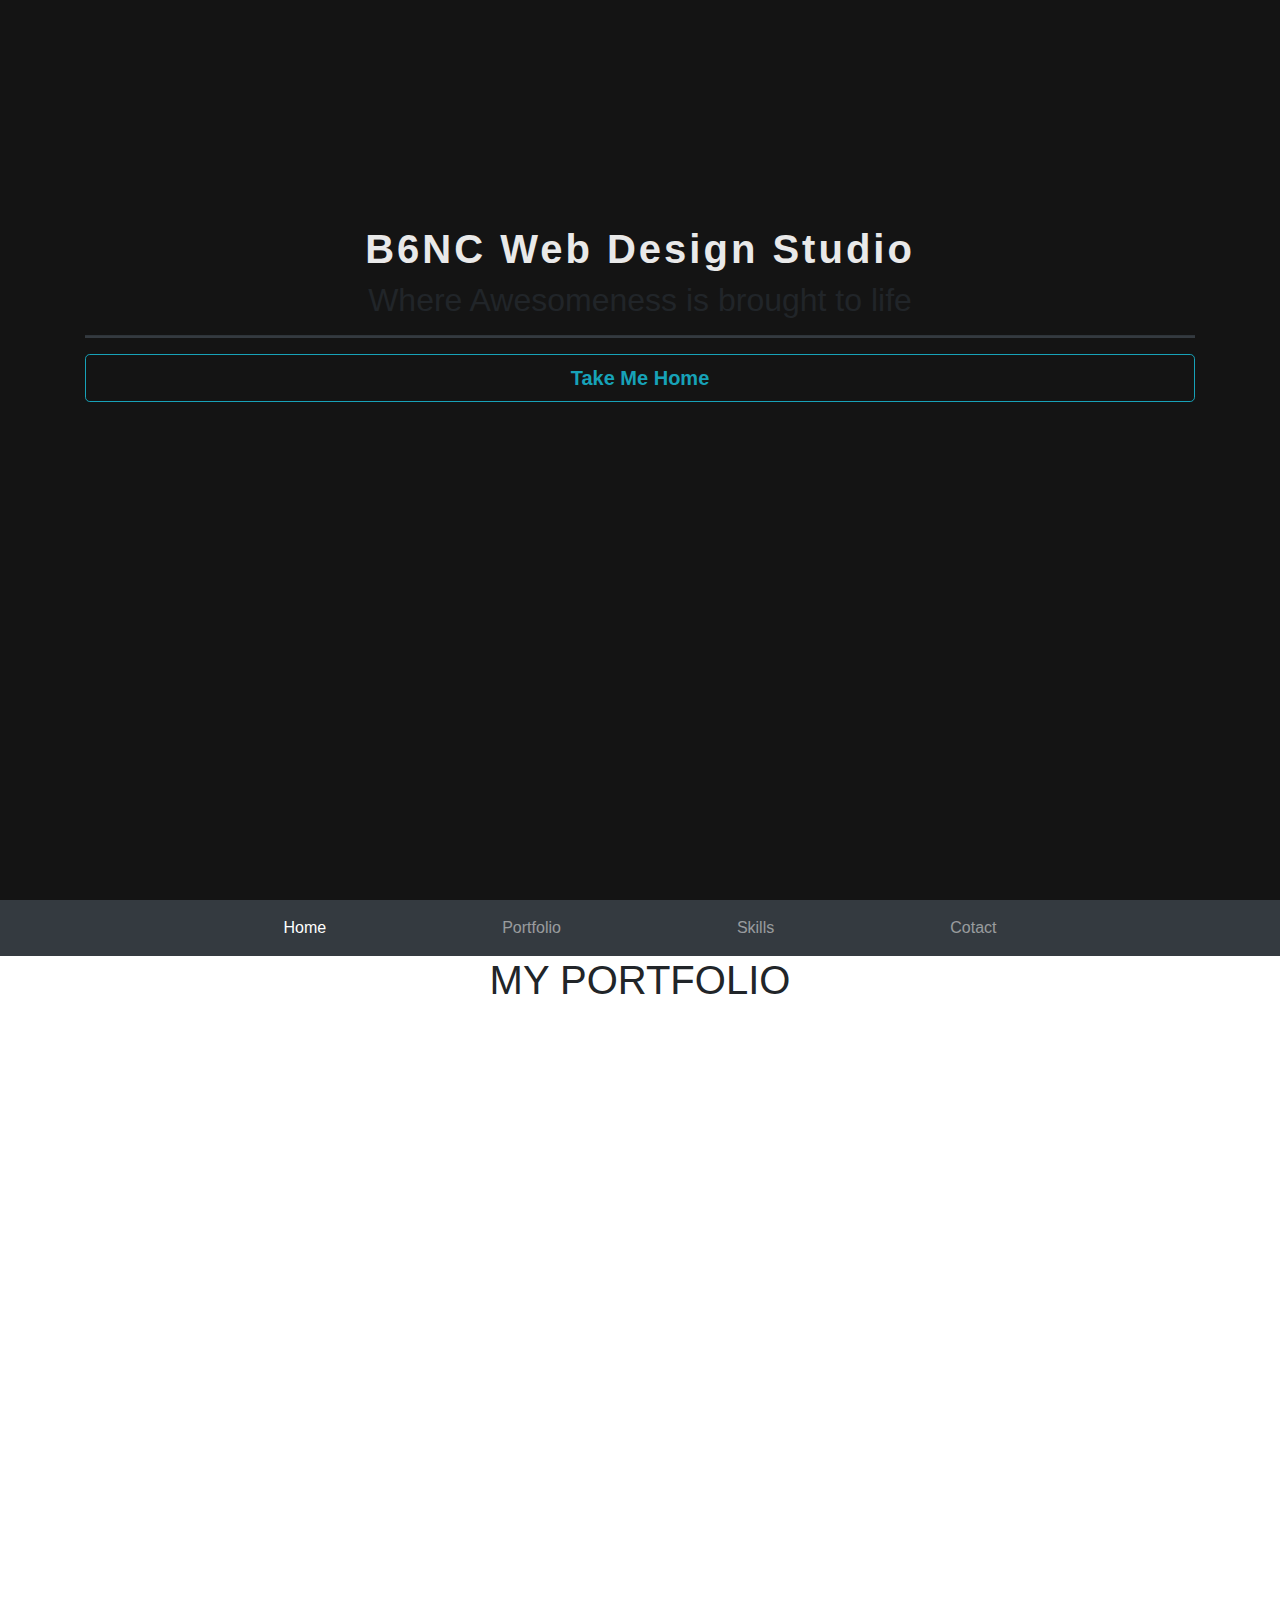
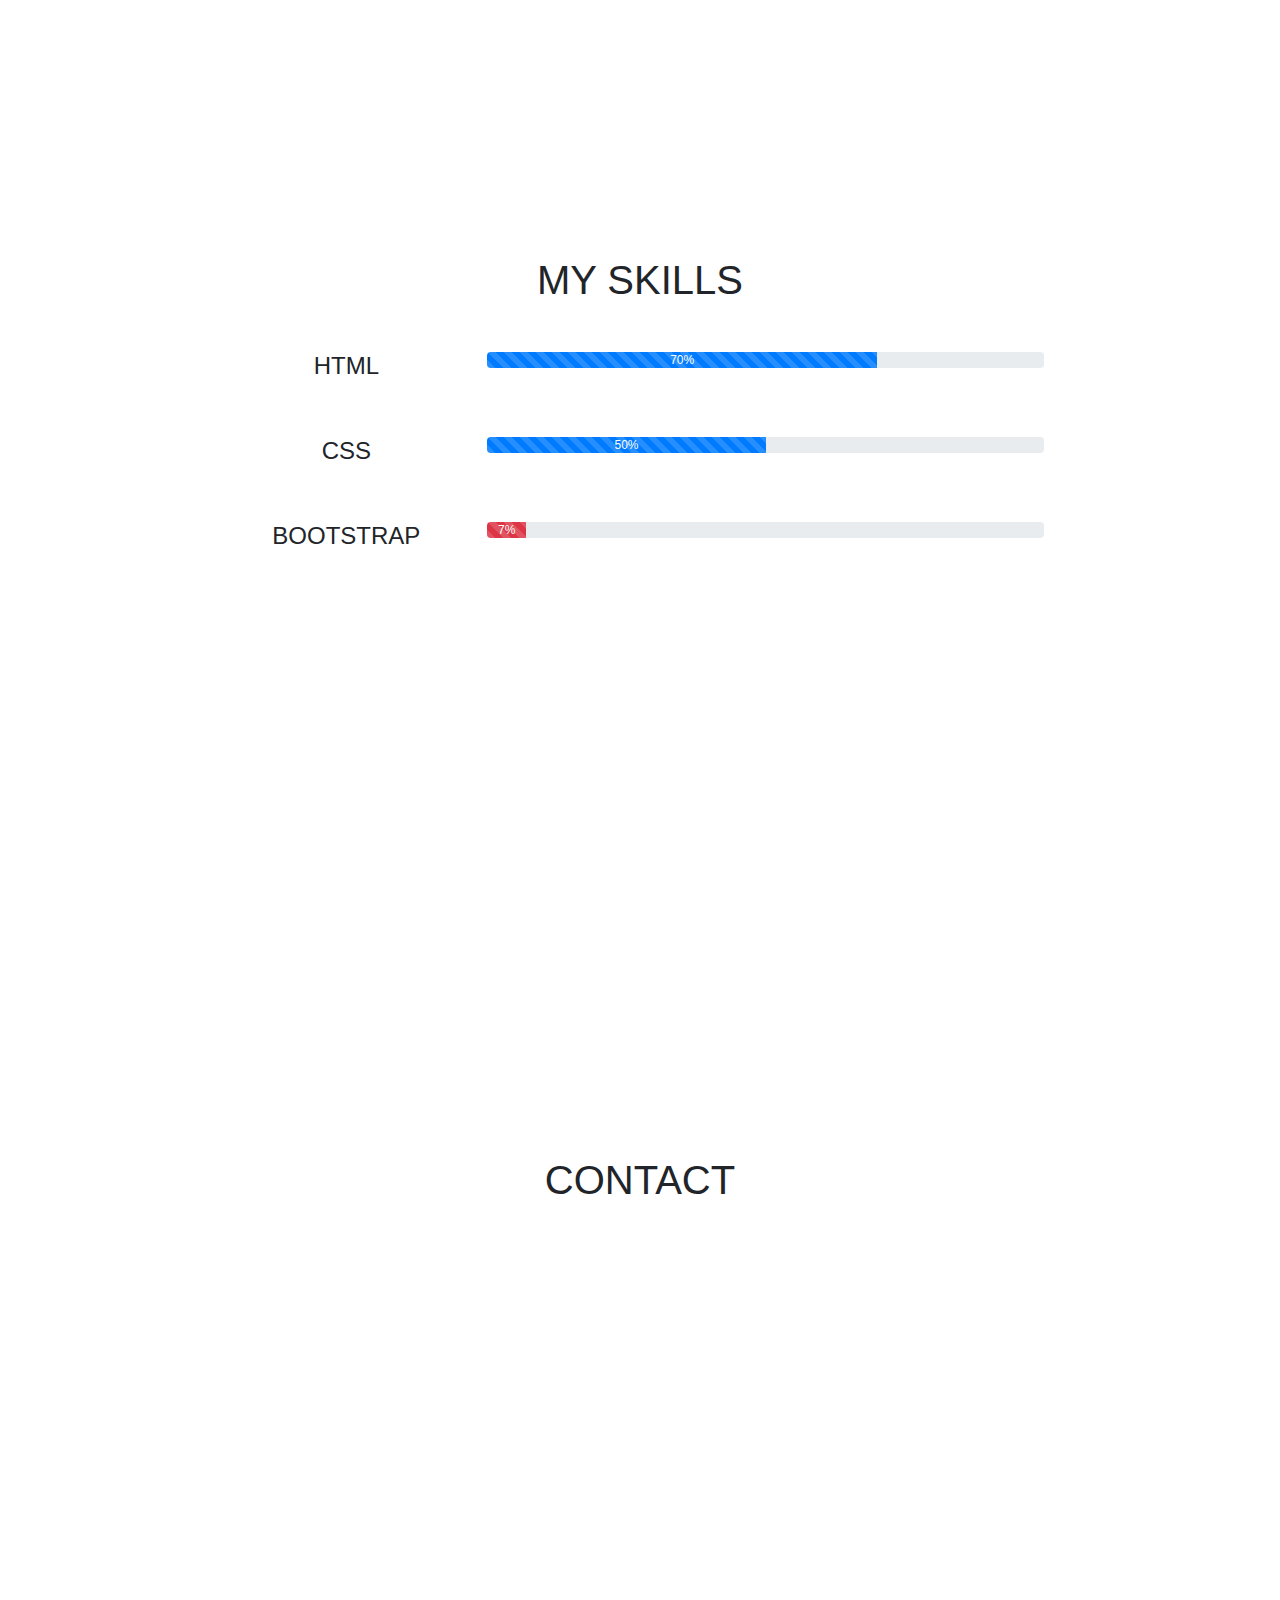
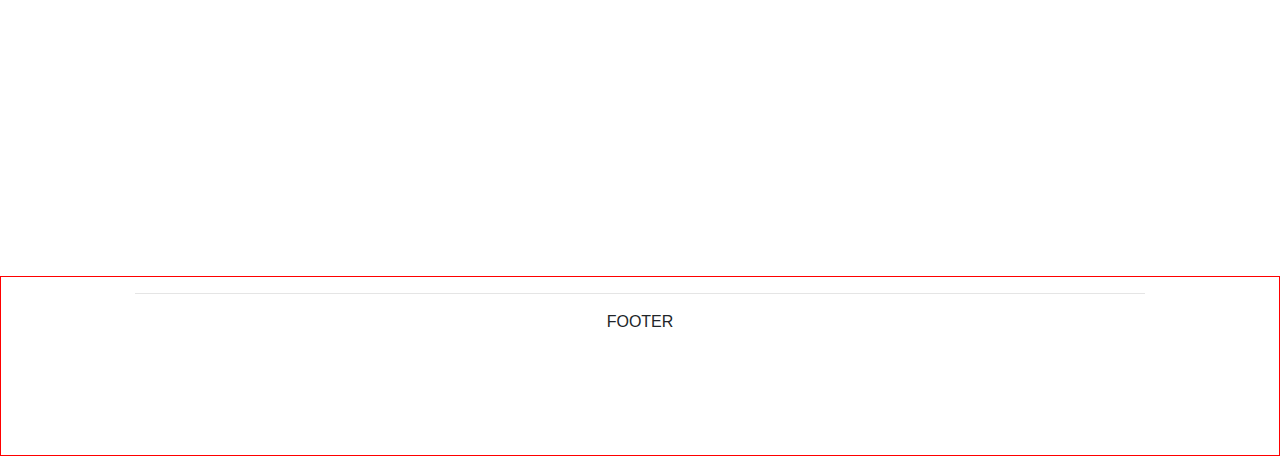
<file: index.html>
<!DOCTYPE html>
<html lang="en">
<head>
	<meta charset="utf-8">
	<meta name="viewport" content="width=device-width, initial scale=1.0, maximum-scale=1.0">
	<meta http-equiv="X-UA-Compatible" content="IE=Edge">

	<title>Portfolio (CODE ALONG!)</title>

	<!-- fontawesome -->
  <link rel="stylesheet" href="https://use.fontawesome.com/releases/v5.3.1/css/all.css" integrity="sha384-mzrmE5qonljUremFsqc01SB46JvROS7bZs3IO2EmfFsd15uHvIt+Y8vEf7N7fWAU" crossorigin="anonymous">

  <!-- animate css-->
  <link rel="stylesheet" href="assets/css/animate.css">
    
  <!-- boostrap css -->
  <link rel="stylesheet" href="assets/css/bootstrap.min.css">

  <!-- aos -->
  <link href="https://unpkg.com/aos@2.3.1/dist/aos.css" rel="stylesheet">

  <!-- external css -->
  <link rel="stylesheet" href="assets/css/style.css">


</head>
<body>

  <section id="jumbotron-landing">
    <div class="jumbotron">
      <div class="container">
        <h1 class="text-center">B6NC Web Design Studio</h1>
        <h2 class="text-center">Where Awesomeness is brought to life</h2>
        <hr class="bg-dark">
        <div class="link">
          <button class="btn btn-lg btn-block btn-outline-info" id="landing-btn">Take Me Home</button>
        </div>
      </div>
      <!-- end container -->
    </div> 
    <!-- end of jumbotron -->
  </section> 
  <!-- end landing page -->


  <!-- <div class="container-fluid mt-5">
    <div class="row" id="banner">
      <div class="col-lg-1"></div>
      <div class="col-lg-10 text-center">
        <a class="navbar-brand" href="#">Joyce P.</a>
      </div>
      <div class="col-lg-1"></div>
      </div>
    </div>
  </div> -->
 

  <nav class="navbar navbar-expand-lg navbar-expand-md sticky-top navbar-dark bg-dark">
      <button class="navbar-toggler" type="button" data-toggle="collapse" data-target=#navbar-nav>
        <span class="navbar-toggler-icon"></span>
      </button>

    <div class="collapse navbar-collapse" id="navbar-nav">
      <ul class="navbar-nav ml-auto mr-auto">

        <li class="nav-item active">
            <a class="nav-link" href="#landing-btn">Home</a>
        </li>

        <li class="nav-item" data-ios="margin-right">
          <a class="nav-link" href="#portfolio">Portfolio</a>
        </li>

        <li class="nav-item" data-aos="margin-left">
          <a class="nav-link" href="#skills">Skills</a>
        </li>


        <li class="nav-item">
          <a class="nav-link" href="#contact">Cotact</a>
        </li>

      </ul> 
    </div>
  </nav> <!-- end of nav -->

  <div class="row">
    <div class="col-lg-1"></div>
    <div class="col-lg-10">
      <div class="text-center animated rubberBand" id="portfolio">
        <h1>MY PORTFOLIO</h1>
      </div>
    </div>
  </div> <!-- end of row -->

  <div class="row">
    <div class="col-lg-1"></div>
    <div class="col-lg-10">
      <div class="text-center" id="skills">
        <h1 class="animated rubberBand">MY SKILLS</h1>
        <div class="container"> <!-- nested -->

          <div class="row mb-5 mt-5 animated fadeInLeft">
            <div class="col-lg-1"></div>
            <div class="col-lg-3">
              <h4>HTML</h4>
            </div>
            <div class="col-lg-7">
              <div class="progress">
                <div class="progress-bar progress-bar-striped" role="progressbar" style="width: 70%" aria-valuenow="10" aria-valuemin="0" aria-valuemax="100">70%</div>
              </div> <!-- end of html progress bar -->
            </div> <!-- end of html col -->
          </div> <!-- end of html row -->
          
          <div class="row mb-5 mt-5 animated fadeInRight">
            <div class="col-lg-1"></div>
            <div class="col-lg-3">
              <h4>CSS</h4>
            </div>
            <div class="col-lg-7">
              <div class="progress">
                <div class="progress-bar progress-bar-striped" role="progressbar" style="width: 50%" aria-valuenow="10" aria-valuemin="0" aria-valuemax="100">50%</div>
              </div> <!-- end of css progress bar -->
             </div> <!-- end of css col -->
          </div> <!-- end of css row -->

          <div class="row mb-5 mt-5 animated fadeInLeft">
            <div class="col-lg-1"></div>
            <div class="col-lg-3">
              <h4>BOOTSTRAP</h4>
            </div>
            <div class="col-lg-7">
              <div class="progress">
                <div class="progress-bar progress-bar-striped bg-danger" role="progressbar" style="width: 7%" aria-valuenow="10" aria-valuemin="0" aria-valuemax="100">7%</div>
              </div> <!-- end of bootstrap progress bar -->
            </div> <!-- end of bootstrap col -->
          </div> <!-- end of bootstrap row -->


        </div> <!-- end of nested container -->
      </div> <!-- end of skills -->
    </div> <!--  end of col for skills -->
  </div> <!-- end of main row for skills -->

  <div class="row">
    <div class="col-lg-1"></div>
    <div class="col-lg-10">
      <div class="text-center" id="contact">
        <h1 class="animated rubberBand">CONTACT</h1>
        









        </div>
      </div> <!-- end of contact -->
    </div> <!-- end of col for contact -->
  </div> <!-- end of contact row -->


  <div class="d-flex justify-content-center" id="footer">
    <div class="container-fluid">
      <div class="row">
        <div class="col-lg-1"></div>
        <div class="col-lg-10">
          <hr>
          <p class="text-center">FOOTER</p>
        </div> <!-- end of col for footer -->
        <div class="col-lg-1"></div>
      </div> <!-- end of row for footer -->
    </div>
  </div>

  

</div> <!-- end of portfolio -->

<!-- jquery first then popper then bootstrap js -->
<script type="text/javascript" src="assets/js/jquery-3.3.1.min.js"></script>
<script src="https://cdnjs.cloudflare.com/ajax/libs/popper.js/1.12.9/umd/popper.min.js" integrity="sha384-ApNbgh9B+Y1QKtv3Rn7W3mgPxhU9K/ScQsAP7hUibX39j7fakFPskvXusvfa0b4Q" crossorigin="anonymous"></script>

<!-- external boostrap js -->
<script type="text/javascript" src="assets/js/bootstrap.min.js"></script>

<!-- aos -->
<script src="https://unpkg.com/aos@2.3.1/dist/aos.js"></script>

</body>
</html>
</file>
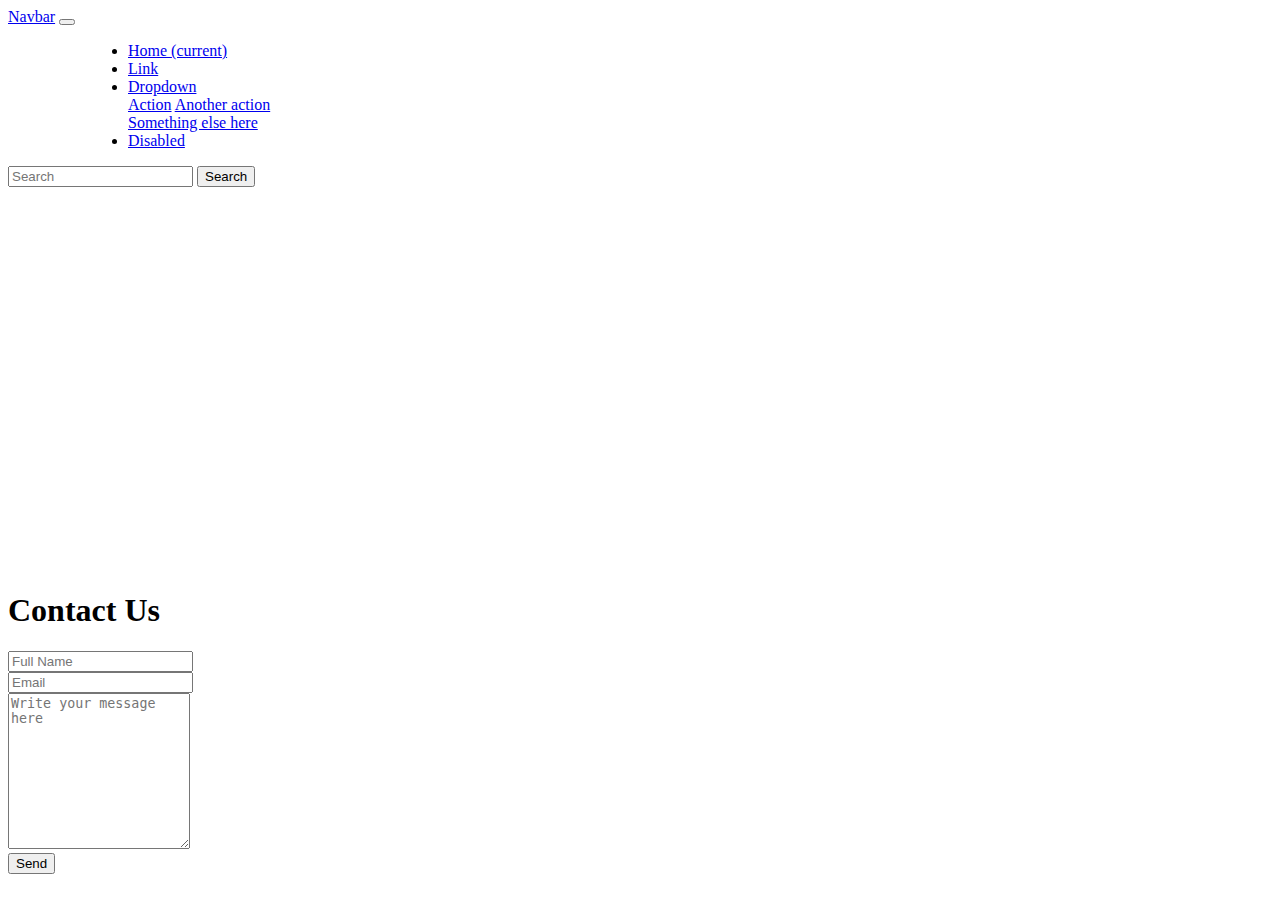
<file: contact.html>
<!doctype html>
<html lang="en">
  <head>
    <!-- Required meta tags -->
    <meta charset="utf-8">
    <meta name="viewport" content="width=device-width, initial-scale=1, shrink-to-fit=no">

    <!-- Bootstrap CSS -->
    <link rel="stylesheet" href="https://stackpath.bootstrapcdn.com/bootstrap/4.1.3/css/bootstrap.min.css" integrity="sha384-MCw98/SFnGE8fJT3GXwEOngsV7Zt27NXFoaoApmYm81iuXoPkFOJwJ8ERdknLPMO" crossorigin="anonymous">


    <link rel="stylesheet" type="text/css" href="assets/css/style.css">

    <title>Hello, world!</title>

  </head>

  <body>
  <nav class="navbar navbar-expand-lg navbar-light bg-light">
  <a class="navbar-brand" href="#">Navbar</a>
  <button class="navbar-toggler" type="button" data-toggle="collapse" data-target="#navbarSupportedContent" aria-controls="navbarSupportedContent" aria-expanded="false" aria-label="Toggle navigation">
    <span class="navbar-toggler-icon"></span>
  </button>

  <div class="collapse navbar-collapse" id="navbarSupportedContent">
    <ul class="navbar-nav mr-auto">
      <li class="nav-item active">
        <a class="nav-link" href="#">Home <span class="sr-only">(current)</span></a>
      </li>
      <li class="nav-item">
        <a class="nav-link" href="#">Link</a>
      </li>
      <li class="nav-item dropdown">
        <a class="nav-link dropdown-toggle" href="#" id="navbarDropdown" role="button" data-toggle="dropdown" aria-haspopup="true" aria-expanded="false">
          Dropdown
        </a>
        <div class="dropdown-menu" aria-labelledby="navbarDropdown">
          <a class="dropdown-item" href="#">Action</a>
          <a class="dropdown-item" href="#">Another action</a>
          <div class="dropdown-divider"></div>
          <a class="dropdown-item" href="#">Something else here</a>
        </div>
      </li>
      <li class="nav-item">
        <a class="nav-link disabled" href="#">Disabled</a>
      </li>
    </ul>
    <form class="form-inline my-2 my-lg-0">
      <input class="form-control mr-sm-2" type="search" placeholder="Search" aria-label="Search">
      <button class="btn btn-outline-success my-2 my-sm-0" type="submit">Search</button>
    </form>
  </div>
</nav>


<div class="container">
  <div class="row">
    <div class="col-lg-1"></div>

    <!-- google map -->
    <div class="col-lg-5 mt-5">

      <iframe src="https://www.google.com/maps/embed?pb=!1m14!1m8!1m3!1d15441.238939659814!2d121.039251!3d14.6383512!3m2!1i1024!2i768!4f13.1!3m3!1m2!1s0x3397b7069226eb51%3A0x755669d45eed60bd!2sPhilippine+Children&#39;s+Medical+Center!5e0!3m2!1sen!2sph!4v1537353780940" width="400" height="300" frameborder="0" style="border:0" allowfullscreen></iframe>

    </div>


    <!-- contact form -->
    <div class="col-lg-5 mt-5">
      <form class="form-horizontal">
        <h1 class="text-center">Contact Us</h1>

        <div class="form-group mt-5">
          <div class="col-lg-12">
          <input id="fullname" name="fullname" type="text" placeholder="Full Name" class="form-control">
          </div>
        </div>

        <div class="form-group mt-5">
          <div class="col-lg-12">
          <input id="email" name="email" type="email" placeholder="Email" class="form-control">
          </div>
        </div>

        <div class="form-group mt-5">
          <div class="col-lg-12">
          <textarea class="form-control" rows="10" placeholder="Write your message here"></textarea>
          </div>
        </div>

        <div class="form-group mt-5 text-center">
          <button class="btn btn-primary btn-lg btn-block text-uppercase">
            Send
          </button>
        </div>

      </form>
    </div>


    <!-- footer -->
    <div class="row">
      
    </div>

    <div class="col-lg-1"></div>
    
  </div>
  <!-- end of main row -->
</div>
<!-- end of main container -->

    <!-- Optional JavaScript -->
    <!-- jQuery first, then Popper.js, then Bootstrap JS -->
    <script src="https://code.jquery.com/jquery-3.3.1.slim.min.js" integrity="sha384-q8i/X+965DzO0rT7abK41JStQIAqVgRVzpbzo5smXKp4YfRvH+8abtTE1Pi6jizo" crossorigin="anonymous"></script>

    <script src="https://cdnjs.cloudflare.com/ajax/libs/popper.js/1.14.3/umd/popper.min.js" integrity="sha384-ZMP7rVo3mIykV+2+9J3UJ46jBk0WLaUAdn689aCwoqbBJiSnjAK/l8WvCWPIPm49" crossorigin="anonymous"></script>

    <script src="https://stackpath.bootstrapcdn.com/bootstrap/4.1.3/js/bootstrap.min.js" integrity="sha384-ChfqqxuZUCnJSK3+MXmPNIyE6ZbWh2IMqE241rYiqJxyMiZ6OW/JmZQ5stwEULTy" crossorigin="anonymous"></script>

  </body>
</html>
</file>
<file: assets/css/style.css>
.circle {
	border: 1em solid black;
	height: 100px;
	width: 100px;
	border-radius: 50%;
	box-shadow: 
	outline: none;
}




.jumbotron hr {
	display: block;
	height: 2px;
	margin: 1em 0;
	padding: 0;
}

.jumbotron {
	background-color: transparent;
	height: 100vh;
	padding-top: 25vh;
	margin-bottom: 0!important;
}

.jumbotron h1 {
	color: #e9e9e9;
	letter-spacing: 3px;
	font-weight: 700;
}

#jumbotron-landing {
	background-color: #141414;
	margin: 0 auto;
	width: 100%;
}

#landing-btn {
	font-weight: 700;
}

#landing-btn:hover {
	color: #141414;
	font-weight: 700;

}


/*#banner {
	height: 10vh;
}
*/
.nav-item {
	margin-left: 5em;
	margin-right: 5em;
}


.margin-left {
	margin-left: 10em;
}

.margin-right {
	margin-right: 10em;
}

#home {
	height: 100vh;
}

/*.jumbotron {
	width: 80%;
	border: 5px solid gray;
	background: rgba(128,128,128,0.15);
	margin-top: 50px;
	transform: translate(15%,50%);

}*/

#portfolio {
	height: 100vh;
}

#skills {
	height: 100vh;
}

#contact {
	height: 80vh;
}

#footer {
	height: 20vh;
	border: 1px solid red;
}

.fadeInLeft {
	animation-delay: 2s;
}

.fadeInRight {
	animation-delay: 2s;
}

.row {
	margin-left: 0!important;
	margin-right: 0!important;
}




/**************** CONTACT*/






iframe {
	width: 100%;
	margin-top: 5em;
}

/*TABLET STYLE**************************/


@media only screen and (min-width: 401px) and (max-width: 960px) {

	
	.col-lg-1 {
		display: none;
	}

}

/*MOBILE STYLE**************************/

@media only screen and (max-width: 400px) {
	
	.col-lg-1 {
	display: none;
}

}
</file>
